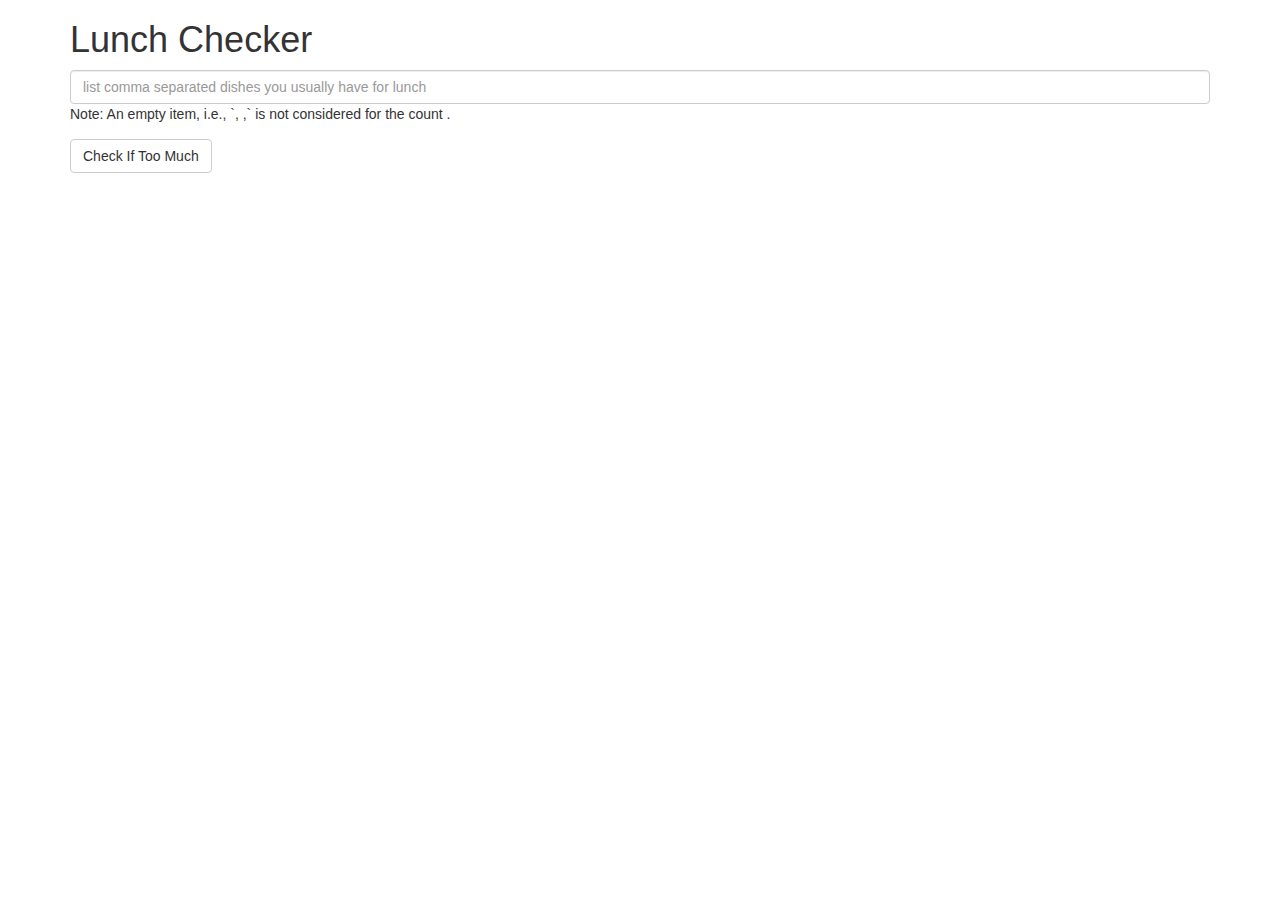
<file: assignment1/index.html>
<!doctype html>
<html lang="en" ng-app="LunchCheckerApp">
  <head>
    <title>Lunch Checker</title>
    <meta name="viewport" content="width=device-width, initial-scale=1">
    <link rel="stylesheet" href="styles/bootstrap.min.css">
    <link rel="stylesheet" href="styles/app.css">
    <script src="js/angular.min.js" charset="utf-8"></script>
    <script src="js/app.js" charset="utf-8"></script>
  </head>
<body>
   <div class="container" ng-controller="LunchCheckerController">
     <h1>Lunch Checker</h1>

         <div class="form-group">
             <input id="lunch-menu" type="text"
             placeholder="list comma separated dishes you usually have for lunch"
             class="form-control" ng-model="dishes" ng-class="{green_inputtext: greenStyle, red_inputtext: redStyle}">
             <div class="note">
                Note: An empty item, i.e., `, ,` is not considered for the count .
             </div>
         </div>

         <div class="form-group">
             <button class="btn btn-default" ng-click="checkList()">
                Check If Too Much
             </button>
         </div>
         <div class="form-group message" ng-class="{green_message: greenStyle, red_message: redStyle}">
           {{ message }}
         </div>
   </div>

</body>
</html>
</file>
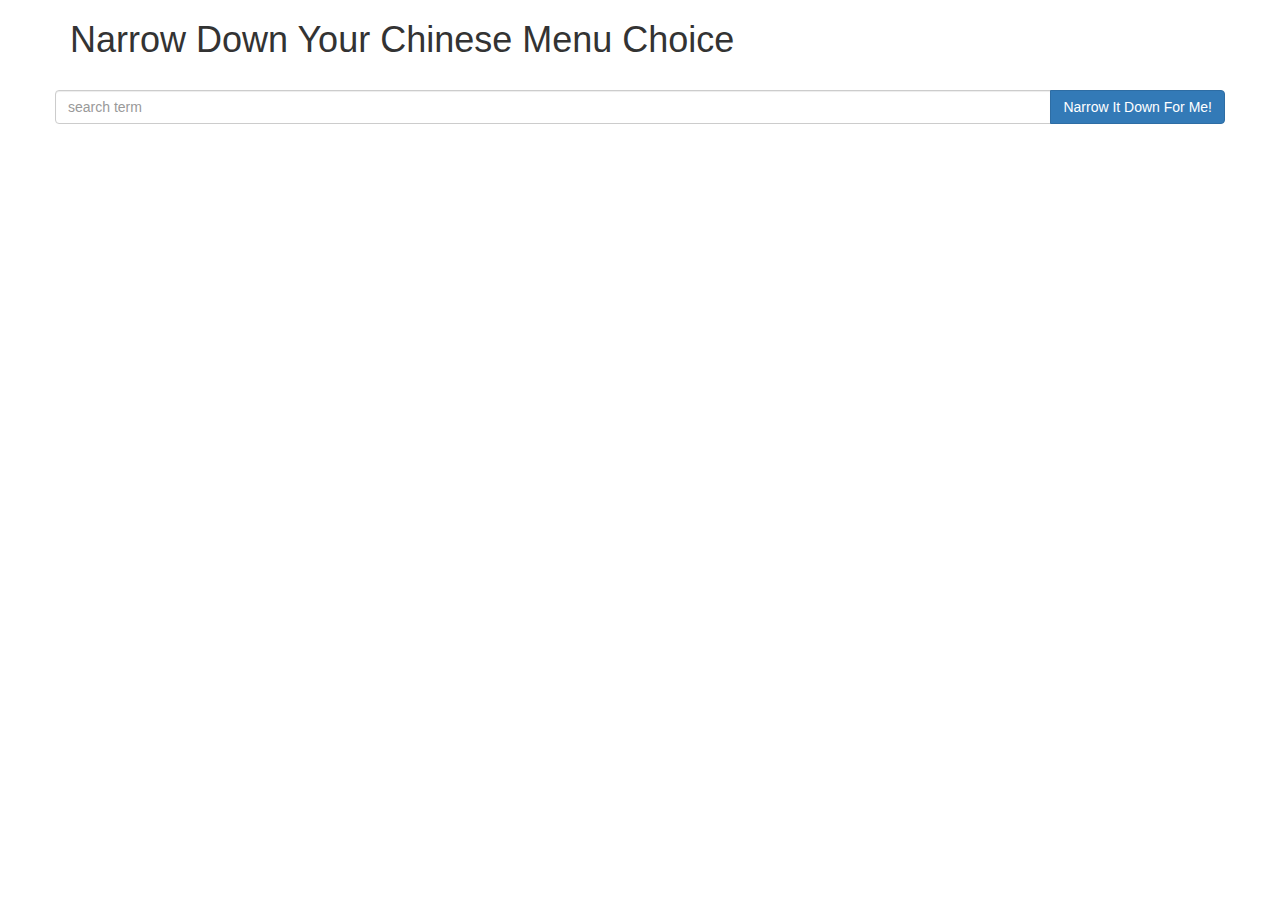
<file: assignment3/index.html>
<!doctype html>
<html lang="en" ng-app="NarrowItDownApp">
  <head>
    <title>Narrow Down Your Menu Choice</title>
    <meta name="viewport" content="width=device-width, initial-scale=1">
    <link rel="stylesheet" href="styles/bootstrap.min.css">
    <link rel="stylesheet" href="styles/styles.css">
    <script src="js/data_test.js" charset="utf-8"></script>
    <script src="js/angular.min.js" charset="utf-8"></script>
    <script src="js/app.js" charset="utf-8"></script>
  </head>
<body>
   <div class="container" ng-controller="NarrowItDownController as narrowIt">
       <h1>Narrow Down Your Chinese Menu Choice</h1>
       <div class="row">
          <div class="col-sd-6">
             <div class="input-group">
               <input type="text" placeholder="search term" class="form-control" ng-model="narrowIt.searchTerm">
               <span class="input-group-btn">
                 <button class="btn btn-primary"  ng-click="narrowIt.searchItems()">Narrow It Down For Me!</button>
               </span>
            </div>
         </div>
       </div>

       <div class="row" style="margin-top: 20px">
          <div  class="col-sd-12">
             <found-items found-items="narrowIt.foundItems" on-remove="narrowIt.removeItem(itemIndex)" message="{{narrowIt.message}}"></found-items>
          </div>
       </div>
  </div>

</body>
</html>
</file>
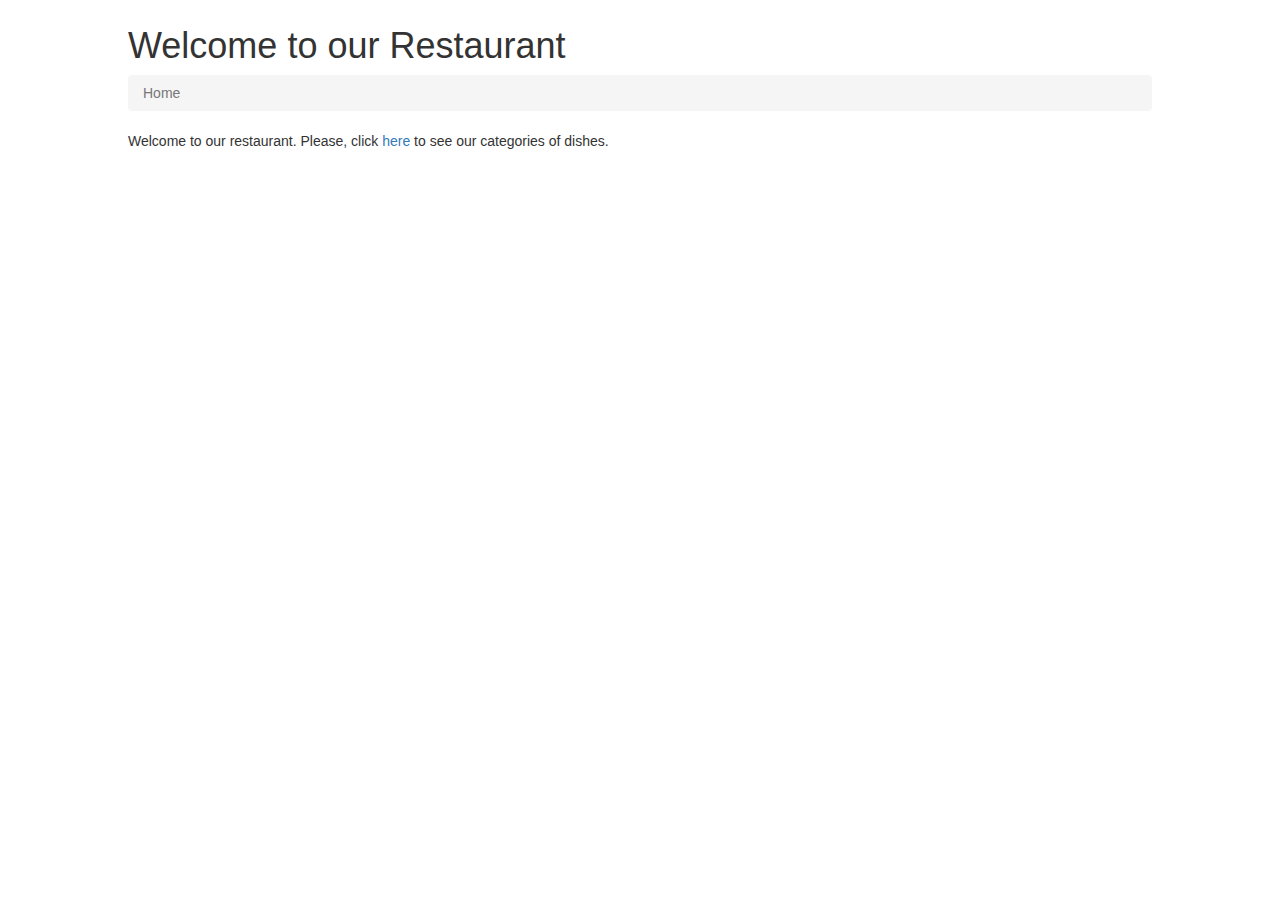
<file: assignment4/index.html>
<!DOCTYPE html>
<html ng-app="MenuApp">
   <head>
      <meta charset="utf-8">
      <title>Hello Coursera</title>

      <!-- Styles -->
      <link rel="stylesheet" href="css/bootstrap.min.css">
      <link rel="stylesheet" href="css/app.css">

      <!-- Libs -->
      <script src="lib/angular.min.js" charset="utf-8"></script>
      <script src="lib/angular-ui-router.min.js"></script>

      <!-- App JS files -->
      <!-- Menu App module JS files -->
      <script src="src/menuapp/menuapp.module.js" charset="utf-8"></script>
      <script src="src/menuapp/routes.js" charset="utf-8"></script>

      <script src="src/menuapp/categories.component.js" charset="utf-8"></script>
      <script src="src/menuapp/categories.view.controller.js" charset="utf-8"></script>

      <script src="src/menuapp/items.component.js" charset="utf-8"></script>
      <script src="src/menuapp/items.view.controller.js" charset="utf-8"></script>

      <!-- Data module JS files -->
      <script src="src/data/data.module.js" charset="utf-8"></script>
      <script src="src/data/menudata.service.js" charset="utf-8"></script>

   </head>
   <body>
      <h1>Welcome to our Restaurant</h1>

      <ui-view></ui-view>
   </body>
</html>
</file>
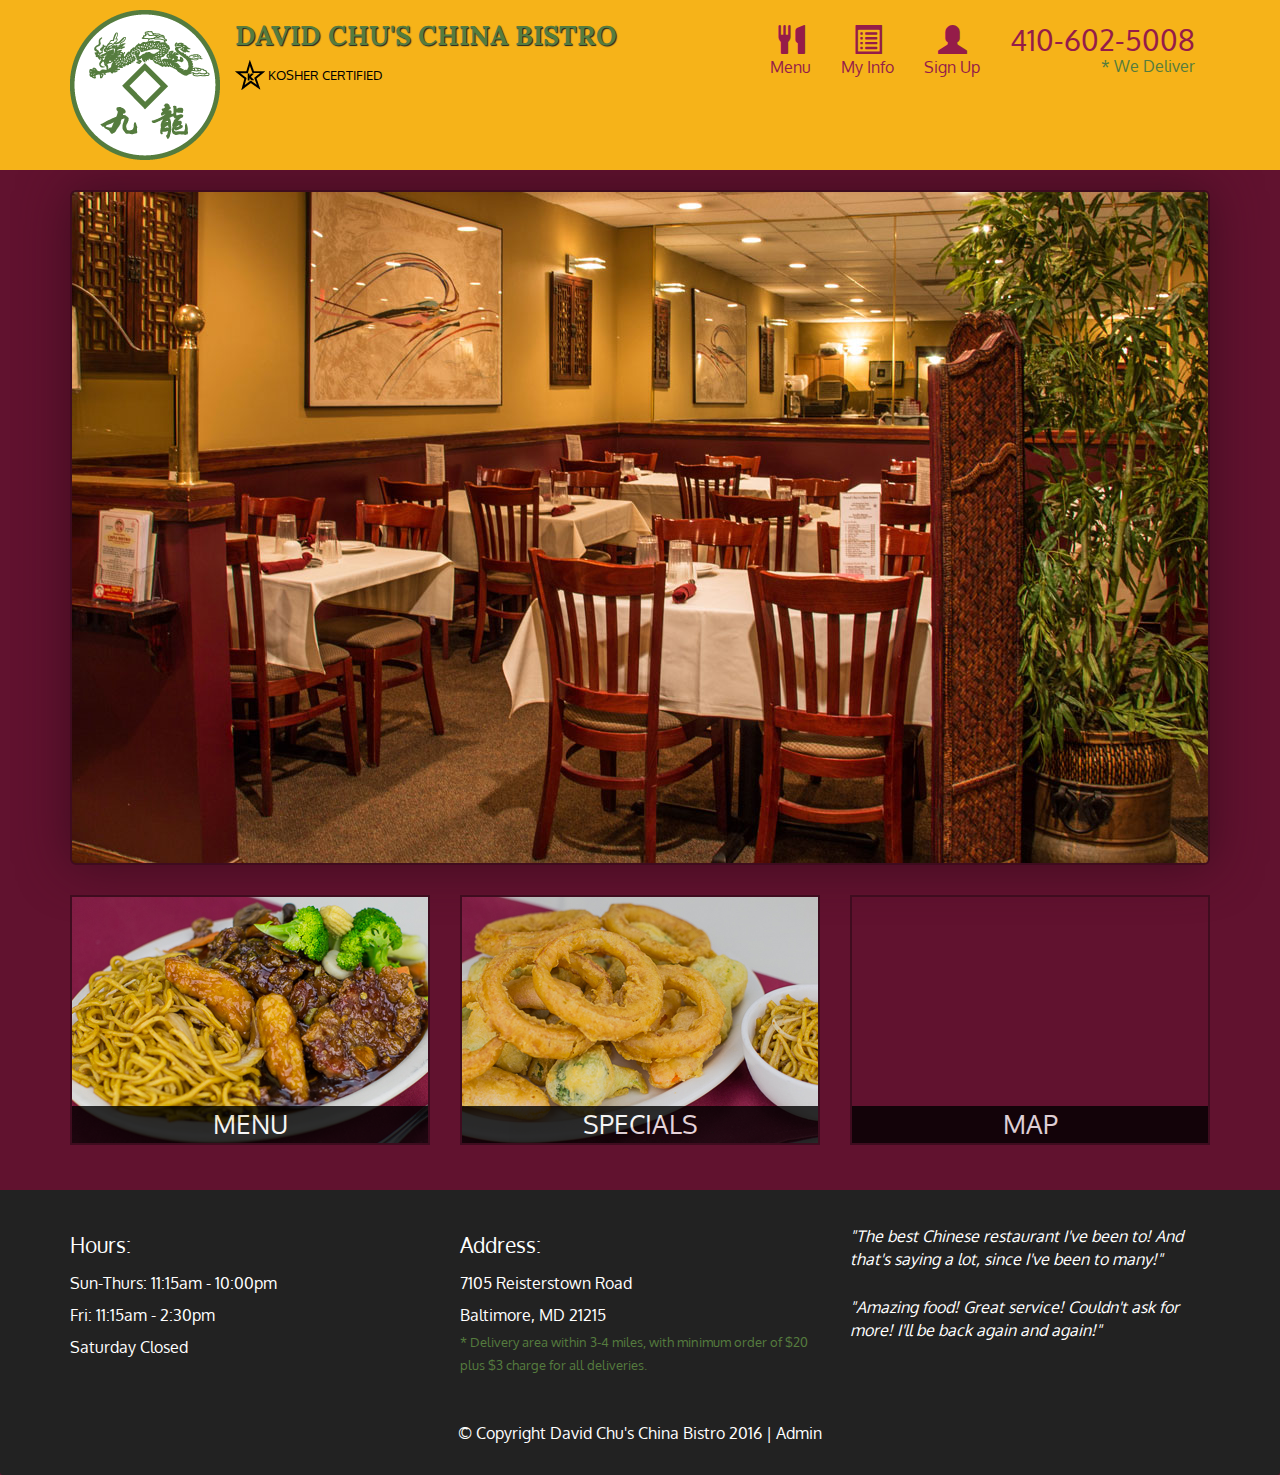
<file: assignment5/index.html>
<!DOCTYPE html>
<html lang="en">
  <head>
    <meta charset="utf-8">
    <meta http-equiv="X-UA-Compatible" content="IE=edge">
    <meta name="viewport" content="width=device-width, initial-scale=1">
    <title>David Chu's China Bistro</title>
    <link href='https://fonts.googleapis.com/css?family=Oxygen:400,300,700' rel='stylesheet' type='text/css'>
    <link href='https://fonts.googleapis.com/css?family=Lora' rel='stylesheet' type='text/css'>
    <link rel="stylesheet" href="css/bootstrap.min.css">
    <link rel="stylesheet" href="css/restaurant.css">
    <link rel="stylesheet" href="css/common.css">
  </head>
  <body ng-app="restaurant" ng-strict-di>

    <!-- Fixed position loading indicator -->
    <loading class="loading-indicator"></loading>

    <header>
      <nav id="header-nav" class="navbar navbar-default">
        <div class="container">
          <div class="navbar-header">
            <a href="index.html" class="pull-left visible-md visible-lg">
              <div id="logo-img" alt="Logo image"></div>
            </a>

            <div class="navbar-brand">
              <a href="index.html"><h1>David Chu's China Bistro</h1></a>
              <p>
              <img src="images/star-k-logo.png" alt="Kosher certification">
              <span>Kosher Certified</span>
              </p>
            </div>

            <button id="navbarToggle" type="button" class="navbar-toggle collapsed" data-toggle="collapse" data-target="#collapsable-nav" aria-expanded="false">
              <span class="sr-only">Toggle navigation</span>
              <span class="icon-bar"></span>
              <span class="icon-bar"></span>
              <span class="icon-bar"></span>
            </button>
          </div>

          <div id="collapsable-nav" class="collapse navbar-collapse">
            <ul id="nav-list" class="nav navbar-nav navbar-right">
              <li id="navHomeButton" class="visible-xs">
                <a href="index.html">
                  <span class="glyphicon glyphicon-home"></span> Home</a>
              </li>
              <li id="navMenuButton" ui-sref-active="active">
                <a ui-sref="public.menu">
                  <span class="glyphicon glyphicon-cutlery"></span><br class="hidden-xs"> Menu</a>
              </li>
              <li ui-sref-active="active">
                <a ui-sref="public.myinfo">
                  <span class="glyphicon glyphicon-list-alt"></span><br class="hidden-xs"> My Info</a>
              </li>
              <li ui-sref-active="active">
                <a ui-sref="public.signup">
                  <span class="glyphicon glyphicon-user"></span><br class="hidden-xs"> Sign Up</a>
              </li>
              <li id="phone" class="hidden-xs">
                <a href="tel:410-602-5008">
                  <span>410-602-5008</span></a><div>* We Deliver</div>
              </li>
            </ul><!-- #nav-list -->
          </div><!-- .collapse .navbar-collapse -->
        </div><!-- .container -->
      </nav><!-- #header-nav -->
    </header>

    <div id="call-btn" class="visible-xs">
      <a class="btn" href="tel:410-602-5008">
        <span class="glyphicon glyphicon-earphone"></span>
        410-602-5008
      </a>
    </div>
    <div id="xs-deliver" class="text-center visible-xs">* We Deliver</div>

    <ui-view>
      <div class="text-center initial-loading">
        <h2>Loading Site...</h2>
      </div>
    </ui-view>

    <footer class="panel-footer">
      <div class="container">
        <div class="row">
          <section id="hours" class="col-sm-4">
            <span>Hours:</span><br>
            Sun-Thurs: 11:15am - 10:00pm<br>
            Fri: 11:15am - 2:30pm<br>
            Saturday Closed
            <hr class="visible-xs">
          </section>
          <section id="address" class="col-sm-4">
            <span>Address:</span><br>
            7105 Reisterstown Road<br>
            Baltimore, MD 21215
            <p>* Delivery area within 3-4 miles, with minimum order of $20 plus $3 charge for all deliveries.</p>
            <hr class="visible-xs">
          </section>
          <section id="testimonials" class="col-sm-4">
            <p>"The best Chinese restaurant I've been to! And that's saying a lot, since I've been to many!"</p>
            <p>"Amazing food! Great service! Couldn't ask for more! I'll be back again and again!"</p>
          </section>
        </div>
        <div class="text-center">
          &copy; Copyright David Chu's China Bistro 2016 |
          <a ui-sref="admin.auth">Admin</a></div>
      </div>
    </footer>

    <!-- Libs -->
    <script src="lib/jquery-2.1.4.min.js"></script>
    <script src="lib/bootstrap.min.js"></script>
    <script src="lib/angular.min.js"></script>
    <script src="lib/angular-ui-router.min.js"></script>
    <script src="lib/ngMask.js"></script>

    <!-- Main Restaurant Module -->
    <script src="src/restaurant.module.js"></script>

    <!-- Common Module -->
    <script src="src/common/common.module.js"></script>
    <script src="src/common/loading/loading.component.js"></script>
    <script src="src/common/loading/loading.interceptor.js"></script>
    <script src="src/common/menu.service.js"></script>
    <script src="src/common/user-profile.service.js"></script>
    <script src="src/common/phonenumber.filter.js"></script>
    <script src="src/common/dish-exists.directive.js"></script>

    <!-- Public Module -->
    <script src="src/public/public.module.js"></script>
    <script src="src/public/public.routes.js"></script>
    <script src="src/public/menu/menu.controller.js"></script>
    <script src="src/public/menu-category/menu-category.component.js"></script>
    <script src="src/public/menu-items/menu-items.controller.js"></script>
    <script src="src/public/menu-item/menu-item.component.js"></script>
    <script src="src/public/signup/signup.controller.js"></script>
    <script src="src/public/myinfo/myinfo.controller.js"></script>

  </body>

</html>
</file>
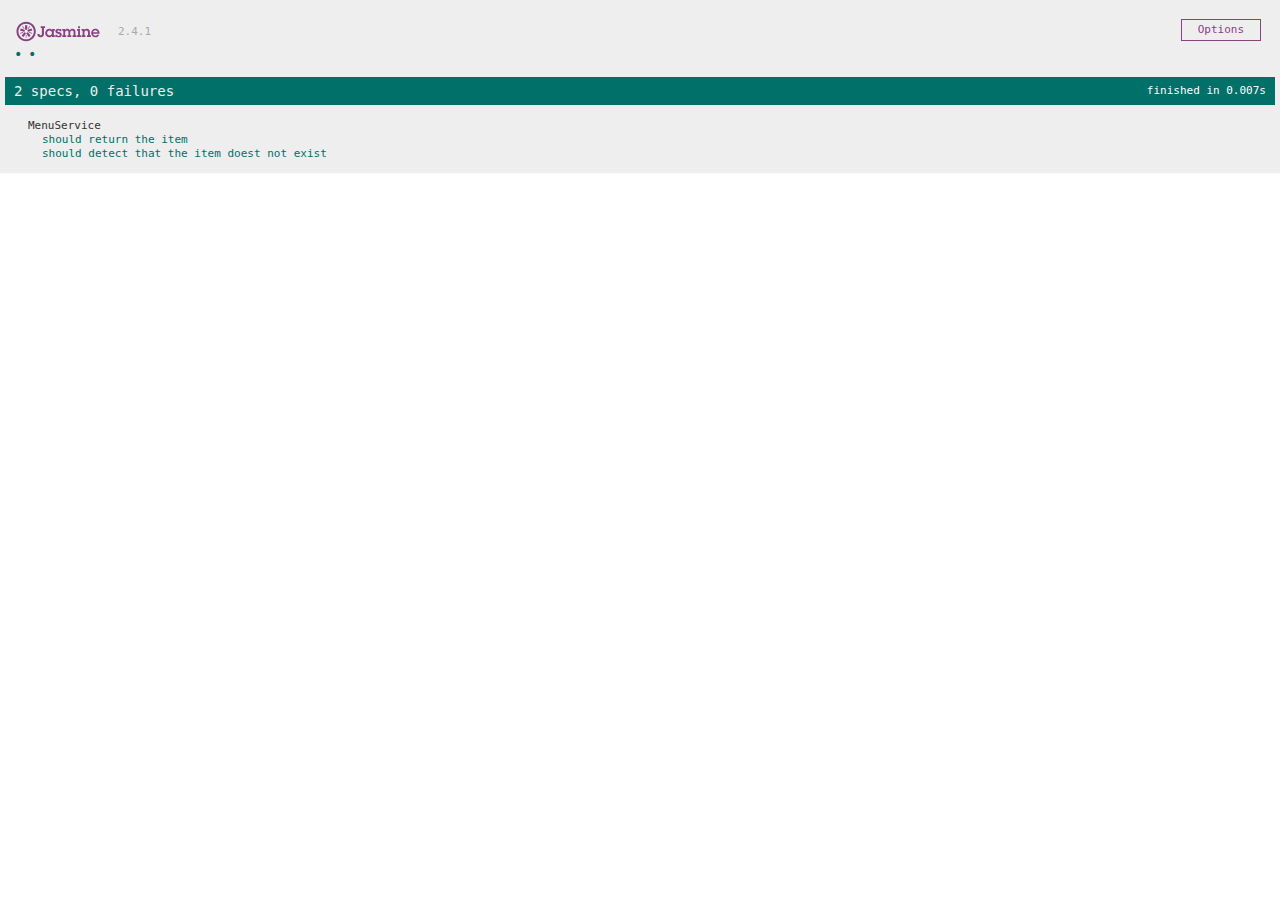
<file: assignment5/SpecRunner.html>
<!DOCTYPE html>
<html>
<head>
  <meta charset="utf-8">
  <title>Jasmine Spec Runner v2.4.1</title>

  <link rel="shortcut icon" type="image/png" href="lib/jasmine-2.4.1/jasmine_favicon.png">
  <link rel="stylesheet" href="lib/jasmine-2.4.1/jasmine.css">

  <script src="lib/jasmine-2.4.1/jasmine.js"></script>
  <script src="lib/jasmine-2.4.1/jasmine-html.js"></script>
  <script src="lib/jasmine-2.4.1/boot.js"></script>

  <!-- include source files here... -->
  <script src="lib/angular.min.js"></script>
  <script src="lib/angular-mocks.js"></script>
  <script src="src/common/common.module.js"></script>
  <script src="src/common/loading/loading.component.js"></script>
  <script src="src/common/loading/loading.interceptor.js"></script>
  <script src="src/common/menu.service.js"></script>

  <!-- include spec files here... -->
  <script src="spec/menu.service.spec.js"></script>

</head>

<body>
</body>
</html>
</file>
<file: assignment1/styles/app.css>
.message { font-size: 1.3em; font-weight: bold; }
.green_message { color: green }
.red_message { color: red }
.red_inputtext {
   border-style: solid;
   border-width: 1px;
   border-color: red;
}
.green_inputtext {
   border-style: solid;
   border-width: 1px;
   border-color: green;
}
.note {
     color: #7F7F7F";
}
</file>
<file: assignment3/styles/styles.css>
h1 {
  margin-bottom: 30px;
}
input[type="text"] {
  width: 200px;
  float: left;
}
.narrow-button {
  float: left;
  margin-left: 10px;
}
.loader {
  display: none;
  margin-left: 5px;
  font-size: 10px;
  float: center;
  border-top: 1.1em solid rgba(147, 147, 147, 0.2);
  border-right: 1.1em solid rgba(147, 147, 147, 0.2);
  border-bottom: 1.1em solid rgba(147, 147, 147, 0.2);
  border-left: 1.1em solid #676767;
  -webkit-transform: translateZ(0);
  -ms-transform: translateZ(0);
  transform: translateZ(0);
  -webkit-animation: load8 1.1s infinite linear;
  animation: load8 1.1s infinite linear;
}
.loader,
.loader:after {
  border-radius: 50%;
  width: 3em;
  height: 3em;
}
@-webkit-keyframes load8 {
  0% {
    -webkit-transform: rotate(0deg);
    transform: rotate(0deg);
  }
  100% {
    -webkit-transform: rotate(360deg);
    transform: rotate(360deg);
  }
}
@keyframes load8 {
  0% {
    -webkit-transform: rotate(0deg);
    transform: rotate(0deg);
  }
  100% {
    -webkit-transform: rotate(360deg);
    transform: rotate(360deg);
  }
}
</file>
<file: assignment4/css/app.css>
body {
   margin-top: 2%;
   margin-right: 10%;
   margin-left: 10%;
   margin-bottom: 2%;
}

a.list-group-item:hover {
   background-color: darkblue;
   color: white
}
</file>
<file: assignment5/css/restaurant.css>
body {
  font-size: 16px;
  color: #fff;
  background-color: #61122f;
  font-family: 'Oxygen', sans-serif;
}

.initial-loading {
  margin-top: 60px;
}

/** HEADER **/
#header-nav {
  background-color: #f6b319;
  border-radius: 0;
  border: 0;
}

#logo-img {
  background: url('../images/restaurant-logo_large.png') no-repeat;
  width: 150px;
  height: 150px;
  margin: 10px 15px 10px 0;
}

.navbar-brand {
  padding-top: 25px;
}
.navbar-brand h1 { /* Restaurant name */
  font-family: 'Lora', serif;
  color: #557c3e;
  font-size: 1.5em;
  text-transform: uppercase;
  font-weight: bold;
  text-shadow: 1px 1px 1px #222;
  margin-top: 0;
  margin-bottom: 0;
  line-height: .75;
}
.navbar-brand a:hover, .navbar-brand a:focus {
  text-decoration: none;
}
.navbar-brand p { /* Kosher cert */
  color: #000;
  text-transform: uppercase;
  font-size: .7em;
  margin-top: 15px;
}
.navbar-brand p span { /* Star-K */
  vertical-align: middle;
}

#nav-list {
  margin-top: 10px;
}
#nav-list a {
  color: #951C49;
  text-align: center;
}
#nav-list a:hover {
  background: #E7E7E7;
}
#nav-list a span {
  font-size: 1.8em;
}

#phone {
  margin-top: 5px;
}
#phone a { /* Phone number */
  text-align: right;
  padding-bottom: 0;
}
#phone div { /* We Deliver */
  color: #557c3e;
  text-align: right;
  padding-right: 15px;
}

.navbar-header button.navbar-toggle, .navbar-header .icon-bar {
  border: 1px solid #61122f;
}
.navbar-header button.navbar-toggle {
  clear: both;
  margin-top: -30px;
}
/* END HEADER */

/* FOOTER */
.panel-footer {
  margin-top: 30px;
  padding-top: 35px;
  padding-bottom: 30px;
  background-color: #222;
  border-top: 0;
}
.panel-footer div.row {
  margin-bottom: 35px;
}
#hours, #address {
  line-height: 2;
}
#hours > span, #address > span {
  font-size: 1.3em;
}
#address p {
  color: #557c3e;
  font-size: .8em;
  line-height: 1.8;
}
#testimonials {
  font-style: italic;
}
#testimonials p:nth-child(2) {
  margin-top: 25px;
}
a[ui-sref="admin.auth"] {
  color: #fff;
}
/* END FOOTER */

/********** Medium devices only **********/
@media (min-width: 992px) and (max-width: 1199px) {
  /* Header */
  #logo-img {
    background: url('../images/restaurant-logo_medium.png') no-repeat;
    width: 100px;
    height: 100px;
    margin: 5px 5px 5px 0;
  }
  /* End Header */
}


/********** Extra small devices only **********/
@media (max-width: 767px) {
  /* Header */
  .navbar-brand {
    padding-top: 10px;
    height: 80px;
  }
  .navbar-brand h1 { /* Restaurant name */
    padding-top: 10px;
    font-size: 5vw; /* 1vw = 1% of viewport width */
  }
  .navbar-brand p { /* Kosher cert */
    font-size: .6em;
    margin-top: 12px;
  }
  .navbar-brand p img { /* Star-K */
    height: 20px;
  }

  #collapsable-nav a { /* Collapsed nav menu text */
    font-size: 1.2em;
  }
  #collapsable-nav a span { /* Collapsed nav menu glyph */
    font-size: 1em;
    margin-right: 5px;
  }

  #call-btn > a {
    font-size: 1.5em;
    display: block;
    margin: 0 20px;
    padding: 10px;
    border: 2px solid #fff;
    background-color: #f6b319;
    color: #951c49;
  }
  #xs-deliver {
    margin-top: 5px;
    font-size: .7em;
    letter-spacing: .1em;
    text-transform: uppercase;
  }
  /* End Header */

  /* Footer */
  .panel-footer section {
    margin-bottom: 30px;
    text-align: center;
  }
  .panel-footer section:nth-child(3) {
    margin-bottom: 0; /* margin already exists on the whole row */
  }
  .panel-footer section hr {
    width: 50%;
  }
  /* End Footer */
}


/********** Super extra small devices Only :-) (e.g., iPhone 4) **********/
@media (max-width: 479px) {
  /* Header */
  .navbar-brand h1 { /* Restaurant name */
    padding-top: 5px;
    font-size: 6vw;
  }
  /* End Header */
}

.alert {
   padding: 5px
}
</file>
<file: assignment5/css/common.css>
.loading-indicator {
    display: block;
    width: 70px;
    position: fixed;
    left: 0;
    right: 0;
    margin: 0 auto;
    top: 40%;
    z-index: 100;
    background-color: #FFF;
}

.loading-indicator img {
    width: 70px;
    background-color: #FFF;
}

.ui-view-placeholder {
    margin-top: 60px;
}
</file>
<file: assignment5/lib/jasmine-2.4.1/jasmine.css>
body { overflow-y: scroll; }

.jasmine_html-reporter { background-color: #eee; padding: 5px; margin: -8px; font-size: 11px; font-family: Monaco, "Lucida Console", monospace; line-height: 14px; color: #333; }
.jasmine_html-reporter a { text-decoration: none; }
.jasmine_html-reporter a:hover { text-decoration: underline; }
.jasmine_html-reporter p, .jasmine_html-reporter h1, .jasmine_html-reporter h2, .jasmine_html-reporter h3, .jasmine_html-reporter h4, .jasmine_html-reporter h5, .jasmine_html-reporter h6 { margin: 0; line-height: 14px; }
.jasmine_html-reporter .jasmine-banner, .jasmine_html-reporter .jasmine-symbol-summary, .jasmine_html-reporter .jasmine-summary, .jasmine_html-reporter .jasmine-result-message, .jasmine_html-reporter .jasmine-spec .jasmine-description, .jasmine_html-reporter .jasmine-spec-detail .jasmine-description, .jasmine_html-reporter .jasmine-alert .jasmine-bar, .jasmine_html-reporter .jasmine-stack-trace { padding-left: 9px; padding-right: 9px; }
.jasmine_html-reporter .jasmine-banner { position: relative; }
.jasmine_html-reporter .jasmine-banner .jasmine-title { background: url('[data-uri]') no-repeat; background: url('[data-uri]') no-repeat, none; -moz-background-size: 100%; -o-background-size: 100%; -webkit-background-size: 100%; background-size: 100%; display: block; float: left; width: 90px; height: 25px; }
.jasmine_html-reporter .jasmine-banner .jasmine-version { margin-left: 14px; position: relative; top: 6px; }
.jasmine_html-reporter #jasmine_content { position: fixed; right: 100%; }
.jasmine_html-reporter .jasmine-version { color: #aaa; }
.jasmine_html-reporter .jasmine-banner { margin-top: 14px; }
.jasmine_html-reporter .jasmine-duration { color: #fff; float: right; line-height: 28px; padding-right: 9px; }
.jasmine_html-reporter .jasmine-symbol-summary { overflow: hidden; *zoom: 1; margin: 14px 0; }
.jasmine_html-reporter .jasmine-symbol-summary li { display: inline-block; height: 10px; width: 14px; font-size: 16px; }
.jasmine_html-reporter .jasmine-symbol-summary li.jasmine-passed { font-size: 14px; }
.jasmine_html-reporter .jasmine-symbol-summary li.jasmine-passed:before { color: #007069; content: "\02022"; }
.jasmine_html-reporter .jasmine-symbol-summary li.jasmine-failed { line-height: 9px; }
.jasmine_html-reporter .jasmine-symbol-summary li.jasmine-failed:before { color: #ca3a11; content: "\d7"; font-weight: bold; margin-left: -1px; }
.jasmine_html-reporter .jasmine-symbol-summary li.jasmine-disabled { font-size: 14px; }
.jasmine_html-reporter .jasmine-symbol-summary li.jasmine-disabled:before { color: #bababa; content: "\02022"; }
.jasmine_html-reporter .jasmine-symbol-summary li.jasmine-pending { line-height: 17px; }
.jasmine_html-reporter .jasmine-symbol-summary li.jasmine-pending:before { color: #ba9d37; content: "*"; }
.jasmine_html-reporter .jasmine-symbol-summary li.jasmine-empty { font-size: 14px; }
.jasmine_html-reporter .jasmine-symbol-summary li.jasmine-empty:before { color: #ba9d37; content: "\02022"; }
.jasmine_html-reporter .jasmine-run-options { float: right; margin-right: 5px; border: 1px solid #8a4182; color: #8a4182; position: relative; line-height: 20px; }
.jasmine_html-reporter .jasmine-run-options .jasmine-trigger { cursor: pointer; padding: 8px 16px; }
.jasmine_html-reporter .jasmine-run-options .jasmine-payload { position: absolute; display: none; right: -1px; border: 1px solid #8a4182; background-color: #eee; white-space: nowrap; padding: 4px 8px; }
.jasmine_html-reporter .jasmine-run-options .jasmine-payload.jasmine-open { display: block; }
.jasmine_html-reporter .jasmine-bar { line-height: 28px; font-size: 14px; display: block; color: #eee; }
.jasmine_html-reporter .jasmine-bar.jasmine-failed { background-color: #ca3a11; }
.jasmine_html-reporter .jasmine-bar.jasmine-passed { background-color: #007069; }
.jasmine_html-reporter .jasmine-bar.jasmine-skipped { background-color: #bababa; }
.jasmine_html-reporter .jasmine-bar.jasmine-errored { background-color: #ca3a11; }
.jasmine_html-reporter .jasmine-bar.jasmine-menu { background-color: #fff; color: #aaa; }
.jasmine_html-reporter .jasmine-bar.jasmine-menu a { color: #333; }
.jasmine_html-reporter .jasmine-bar a { color: white; }
.jasmine_html-reporter.jasmine-spec-list .jasmine-bar.jasmine-menu.jasmine-failure-list, .jasmine_html-reporter.jasmine-spec-list .jasmine-results .jasmine-failures { display: none; }
.jasmine_html-reporter.jasmine-failure-list .jasmine-bar.jasmine-menu.jasmine-spec-list, .jasmine_html-reporter.jasmine-failure-list .jasmine-summary { display: none; }
.jasmine_html-reporter .jasmine-results { margin-top: 14px; }
.jasmine_html-reporter .jasmine-summary { margin-top: 14px; }
.jasmine_html-reporter .jasmine-summary ul { list-style-type: none; margin-left: 14px; padding-top: 0; padding-left: 0; }
.jasmine_html-reporter .jasmine-summary ul.jasmine-suite { margin-top: 7px; margin-bottom: 7px; }
.jasmine_html-reporter .jasmine-summary li.jasmine-passed a { color: #007069; }
.jasmine_html-reporter .jasmine-summary li.jasmine-failed a { color: #ca3a11; }
.jasmine_html-reporter .jasmine-summary li.jasmine-empty a { color: #ba9d37; }
.jasmine_html-reporter .jasmine-summary li.jasmine-pending a { color: #ba9d37; }
.jasmine_html-reporter .jasmine-summary li.jasmine-disabled a { color: #bababa; }
.jasmine_html-reporter .jasmine-description + .jasmine-suite { margin-top: 0; }
.jasmine_html-reporter .jasmine-suite { margin-top: 14px; }
.jasmine_html-reporter .jasmine-suite a { color: #333; }
.jasmine_html-reporter .jasmine-failures .jasmine-spec-detail { margin-bottom: 28px; }
.jasmine_html-reporter .jasmine-failures .jasmine-spec-detail .jasmine-description { background-color: #ca3a11; }
.jasmine_html-reporter .jasmine-failures .jasmine-spec-detail .jasmine-description a { color: white; }
.jasmine_html-reporter .jasmine-result-message { padding-top: 14px; color: #333; white-space: pre; }
.jasmine_html-reporter .jasmine-result-message span.jasmine-result { display: block; }
.jasmine_html-reporter .jasmine-stack-trace { margin: 5px 0 0 0; max-height: 224px; overflow: auto; line-height: 18px; color: #666; border: 1px solid #ddd; background: white; white-space: pre; }
</file>
